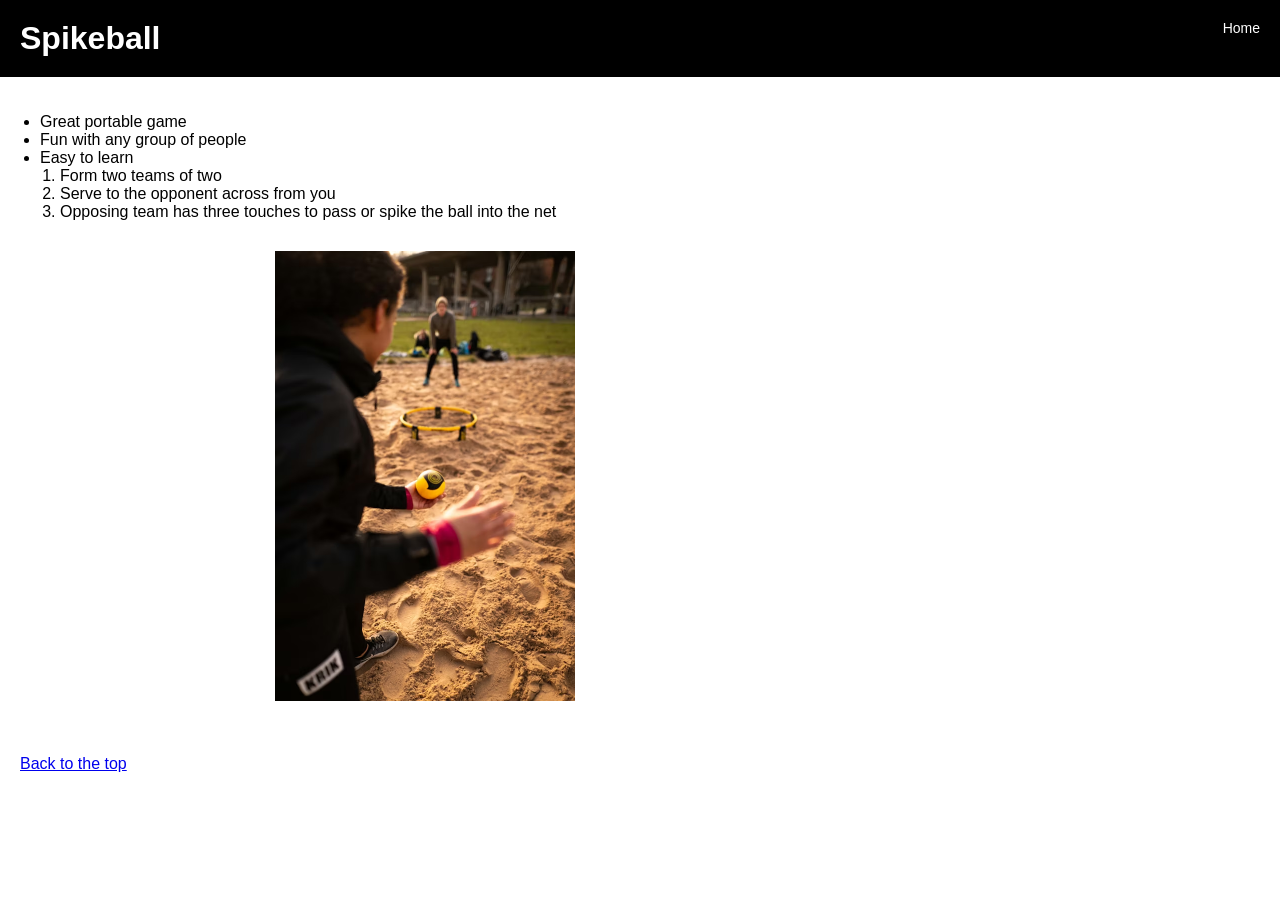
<file: fromscratch.html>
<!DOCTYPE html>
<html lang="en">
<head>
    <meta charset="UTF-8">
    <meta name="viewport" content="width=device-width, initial-scale=1.0">
    <title>fromscratchpage</title>
    <link rel="stylesheet" type="text/css" href="styles/fromscratch.css">
</head>
<body>
    <div class="Header" id="top">
        <h1 class="title">Spikeball</h1>
         <a href="index.html" class="home-link">Home</a>
    </div>
    
    <div class="content">

    <!-- List -->
    <ul class="spikeball-list">
        <li>Great portable game</li>
        <li>Fun with any group of people</li>
        <li>Easy to learn
            <ol class="spikeball-list">
                <li>Form two teams of two</li>
                <li>Serve to the opponent across from you</li>
                <li>Opposing team has three touches to pass or spike the ball into the net</li>
            </ol>
        </li>
    </ul>

    
    <div class="media">
        <img src="img/spikeballpic.avif" alt="Spikeball image">

        <iframe width="560" height="315" 
        src="https://www.youtube.com/embed/tc1pEqCGWnw" 
        title="YouTube video player" frameborder="0" allowfullscreen>
        </iframe>
    </div>
<div class='tableauPlaceholder' id='viz1776271195443' style='position: relative'><noscript>
    <a href='#'><img alt='Dashboard 1 ' src='https:&#47;&#47;public.tableau.com&#47;static&#47;images&#47;sp&#47;spikeball_mobile&#47;Dashboard1&#47;1_rss.png'
         style='border: none' /></a></noscript><object class='tableauViz'
           style='display:none;'><param name='host_url' value='https%3A%2F%2Fpublic.tableau.com%2F' /> 
           <param name='embed_code_version' value='3' /> <param name='site_root' value='' />
           <param name='name' value='spikeball_mobile&#47;Dashboard1' />
           <param name='tabs' value='no' /><param name='toolbar' value='yes' />
           <param name='static_image' value='https:&#47;&#47;public.tableau.com&#47;static&#47;images&#47;sp&#47;spikeball_mobile&#47;Dashboard1&#47;1.png' />
           <param name='animate_transition' value='yes' /><param name='display_static_image' value='yes' />
           <param name='display_spinner' value='yes' /><param name='display_overlay' value='yes' />
           <param name='display_count' value='yes' /><param name='language' value='en-US' />
        </object>
    </div>                
    <script type='text/javascript'>                   
     var divElement = document.getElementById('viz1776271195443');
         var vizElement = divElement.getElementsByTagName('object')[0];
            if ( divElement.offsetWidth > 800 ) 
                { vizElement.style.width='827px';vizElement.style.height='1196px';} 
            else if ( divElement.offsetWidth > 500 )
                { vizElement.style.width='827px';vizElement.style.height='1196px';}
            else { vizElement.style.width='100%';vizElement.style.height='1627px';}                     
        var scriptElement = document.createElement('script'); 
        scriptElement.src = 'https://public.tableau.com/javascripts/api/viz_v1.js';
        vizElement.parentNode.insertBefore(scriptElement, vizElement);               
    </script>
    <br><br><br>
    <a href="#top">Back to the top</a>
</div>
</body>
</html>
</file>
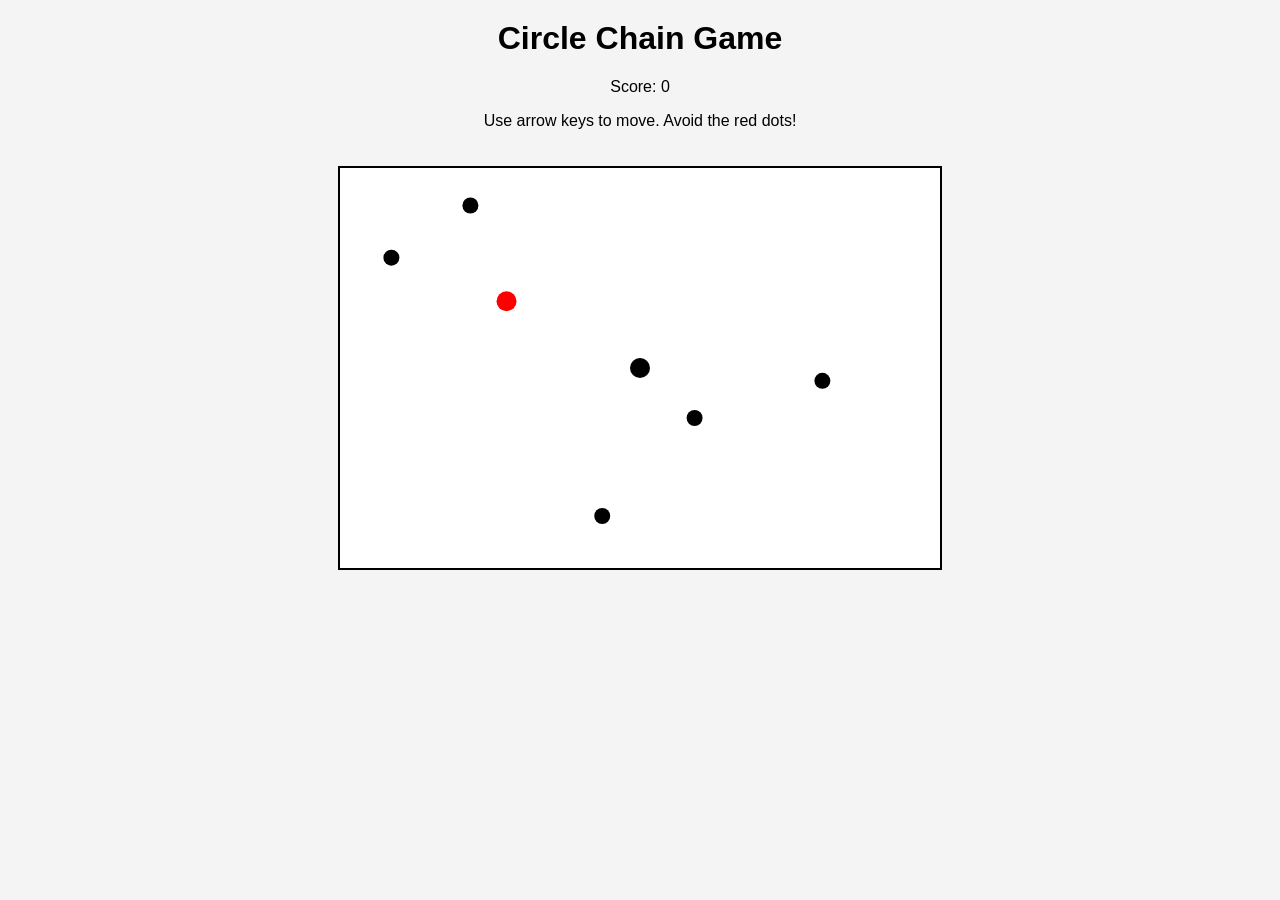
<file: game.html>
<!DOCTYPE html>
<html lang="en">
<head>
    <meta charset="UTF-8">
    <title>Circle Chain Game</title>
    <style>
        body {
            text-align: center;
            font-family: Arial, sans-serif;
            background-color: #f4f4f4;
        }

        canvas {
            background-color: white;
            border: 2px solid black;
            margin-top: 20px;
        }

        h1 {
            margin-top: 20px;
        }

        /* Game Over Screen */
        #gameOverScreen {
            position: fixed;
            top: 0;
            left: 0;
            width: 100%;
            height: 100%;
            background: rgba(0,0,0,0.8);
            color: white;
            display: none;
            justify-content: center;
            align-items: center;
            flex-direction: column;
        }

        #gameOverScreen button {
            margin: 10px;
            padding: 10px 20px;
            font-size: 16px;
            cursor: pointer;
        }
    </style>
</head>
<body>

<h1>Circle Chain Game</h1>
<p>Score: <span id="score">0</span></p>
<p>Use arrow keys to move. Avoid the red dots!</p>

<canvas id="gameCanvas" width="600" height="400"></canvas>

<!-- Game Over Screen -->
<div id="gameOverScreen">
    <h1>Game Over</h1>
    <p id="finalScore"></p>
    <button onclick="restartGame()">Retry</button>
    <button onclick="goHome()">Home</button>
</div>

<script>
const canvas = document.getElementById("gameCanvas");
const ctx = canvas.getContext("2d");

let player, dx, dy, chain, dots, enemies, score, gameRunning;

// Initialize game
function init() {
    player = { x: 300, y: 200, size: 10 };
    dx = 0;
    dy = 0;
    chain = [];
    dots = [];
    enemies = [{ x: 100, y: 100, size: 10 }];
    score = 0;
    gameRunning = true;

    document.getElementById("score").innerText = score;
    document.getElementById("gameOverScreen").style.display = "none";

    for (let i = 0; i < 5; i++) spawnDot();
}

// Spawn collectible dots
function spawnDot() {
    dots.push({
        x: Math.random() * canvas.width,
        y: Math.random() * canvas.height,
        size: 8
    });
}

// Add new enemy every 10 seconds
setInterval(() => {
    if (gameRunning) {
        enemies.push({
            x: Math.random() * canvas.width,
            y: Math.random() * canvas.height,
            size: 10
        });
    }
}, 10000);

// Controls
document.addEventListener("keydown", (e) => {
    if (!gameRunning) return;

    if (e.key === "ArrowUp") { dx = 0; dy = -2; }
    if (e.key === "ArrowDown") { dx = 0; dy = 2; }
    if (e.key === "ArrowLeft") { dx = -2; dy = 0; }
    if (e.key === "ArrowRight") { dx = 2; dy = 0; }
});

// Draw circle
function drawCircle(x, y, size, color) {
    ctx.beginPath();
    ctx.arc(x, y, size, 0, Math.PI * 2);
    ctx.fillStyle = color;
    ctx.fill();
}

// Collision check
function isColliding(a, b) {
    const dist = Math.hypot(a.x - b.x, a.y - b.y);
    return dist < a.size + b.size;
}

// Game loop
function update() {
    if (!gameRunning) return;

    ctx.clearRect(0, 0, canvas.width, canvas.height);

    // Move player
    player.x += dx;
    player.y += dy;

    // Draw player
    drawCircle(player.x, player.y, player.size, "black");

    // Draw chain
    let prev = { ...player };
    chain.forEach((segment) => {
        let tempX = segment.x;
        let tempY = segment.y;

        segment.x += (prev.x - segment.x) * 0.2;
        segment.y += (prev.y - segment.y) * 0.2;

        drawCircle(segment.x, segment.y, player.size, "black");

        prev = { x: tempX, y: tempY };
    });

    // Draw dots
    dots.forEach((dot, index) => {
        drawCircle(dot.x, dot.y, dot.size, "black");

        if (isColliding(player, dot)) {
            chain.push({ x: dot.x, y: dot.y });
            score++;
            document.getElementById("score").innerText = score;

            dots.splice(index, 1);
            spawnDot();
        }
    });

    // Move & draw enemies
    enemies.forEach((enemy) => {
        let angle = Math.atan2(player.y - enemy.y, player.x - enemy.x);
        enemy.x += Math.cos(angle) * 1.2;
        enemy.y += Math.sin(angle) * 1.2;

        drawCircle(enemy.x, enemy.y, enemy.size, "red");

        if (isColliding(player, enemy)) {
            endGame();
        }
    });

    requestAnimationFrame(update);
}

// End game
function endGame() {
    gameRunning = false;
    document.getElementById("finalScore").innerText = "Score: " + score;
    document.getElementById("gameOverScreen").style.display = "flex";
}

// Restart
function restartGame() {
    init();
    update();
}

// Go back home
function goHome() {
    window.location.href = "index.html"; 
}

// Start game
init();
update();
</script>

</body>
</html>
</file>
<file: styles/fromscratch.css>
body {
    margin: 0;
    font-family: Arial, sans-serif;
}

/* Header bar */
.Header {
    background-color: black;
    color: white;
    padding: 20px;
    position: relative;
}


.title {
    margin: 0;
}


.home-link {
    position: absolute;
    top: 20px;
    right: 20px;
    color: white;
    text-decoration: none;
    font-size: 14px;
}


.home-link:hover {
    text-decoration: underline;
}


.content {
    padding: 20px;
}

.spikeball-list {
    text-align: left;
    margin-bottom: 30px;
    padding-left: 20px;
}


.media {
    display: flex;
    justify-content: center;
    align-items: left;
    gap: 30px; 
    flex-wrap: wrap; 
}

.media img {
    width: 300px;
}

.media iframe {
    width: 400px;
    height: 225px;
}
</file>
